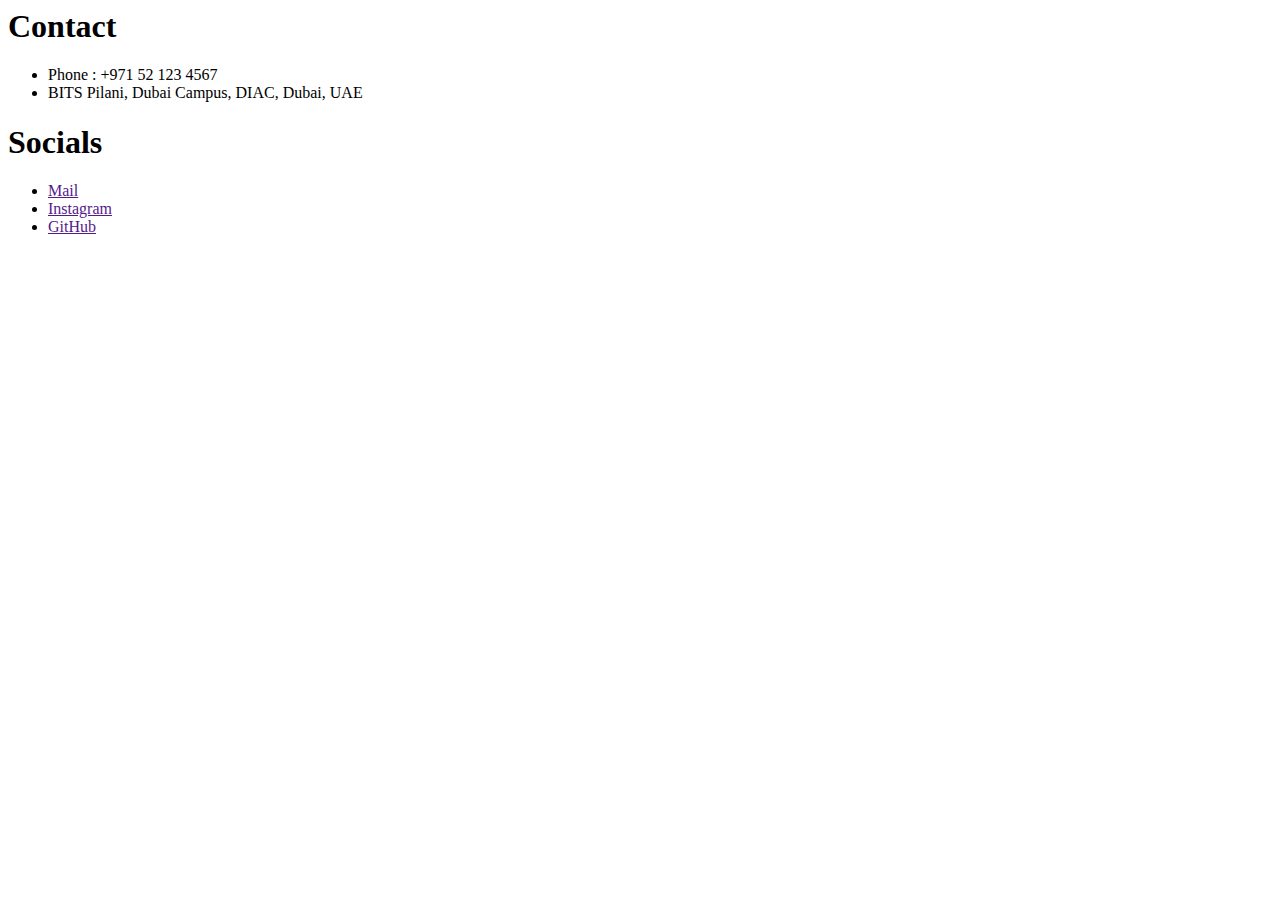
<file: sessions/06-introductory-web-development/site/02-content/contact.html>
<html lang="en">
<head>
    <meta charset="UTF-8">
    <meta name="viewport" content="width=device-width, initial-scale=1.0">
    <meta http-equiv="X-UA-Compatible" content="ie=edge">
    <title>Contact</title>
</head>
<body>
    <h1 id="contact">Contact</h1>

    <ul>
        <li>Phone : +971 52 123 4567</li>
        <li>BITS Pilani, Dubai Campus, DIAC, Dubai, UAE</li>
    </ul>

    <h1 id="socials">Socials</h1>
    <ul>
        <li><a href="">Mail</a></li>
        <li><a href="">Instagram</a></li>
        <li><a href="">GitHub</a></li>
    </ul>
</body>
</html>
</file>
